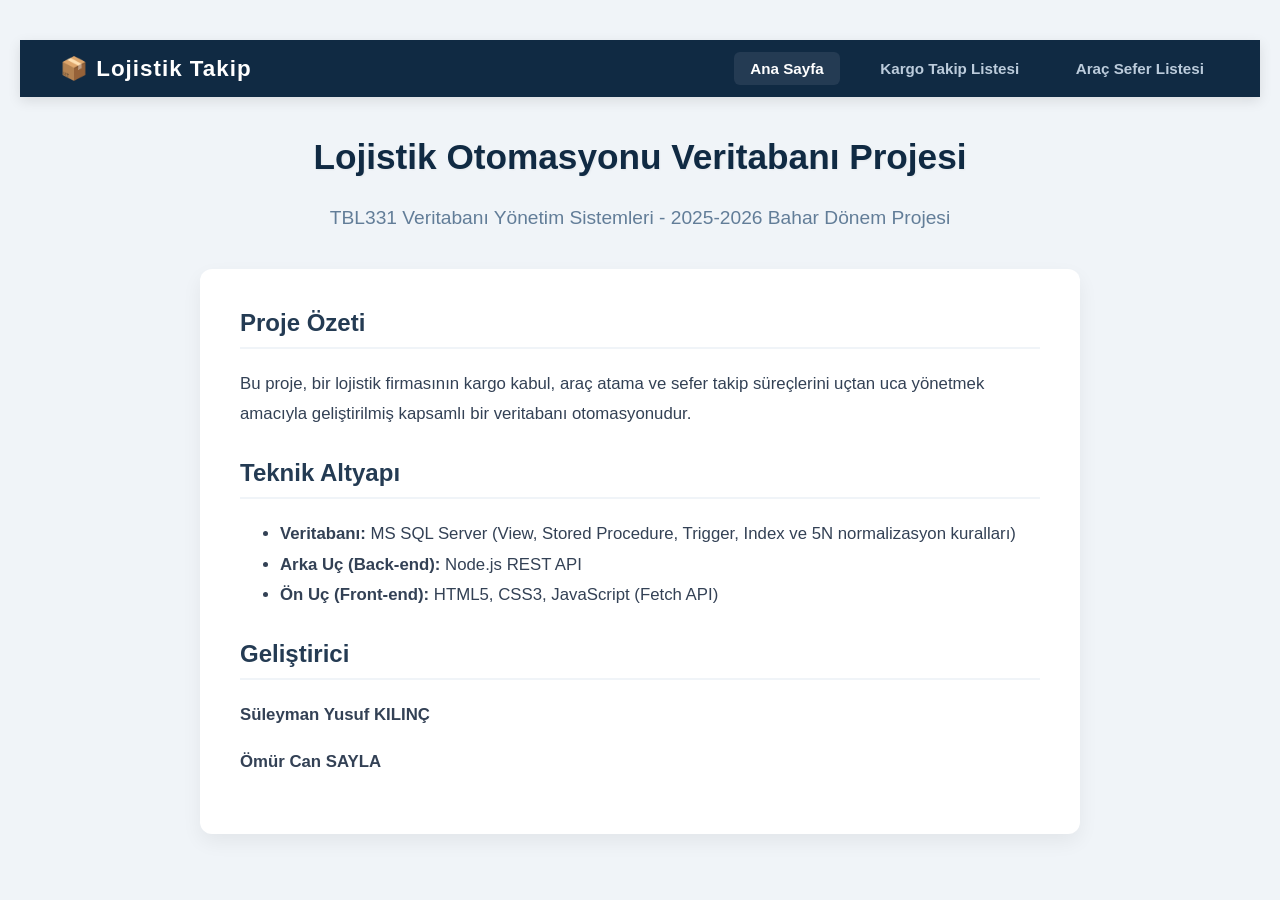
<file: index.html>
<!DOCTYPE html>
<html lang="tr">
<head>
    <meta charset="UTF-8">
    <meta name="viewport" content="width=device-width, initial-scale=1.0">
    <title>Ana Sayfa | Lojistik Otomasyonu</title>
    <link rel="stylesheet" href="style.css">
</head>
<body>

   
    <header class="navbar">
        <div class="logo">📦 Lojistik Takip</div>
        <nav>
            <a href="index.html" class="active">Ana Sayfa</a>
            <a href="kargolar.html">Kargo Takip Listesi</a>
            <a href="seferler.html">Araç Sefer Listesi</a>
        </nav>
    </header>

    
    <main class="container">
        <div class="project-details">
            <h1>Lojistik Otomasyonu Veritabanı Projesi</h1>
            <p class="subtitle">TBL331 Veritabanı Yönetim Sistemleri - 2025-2026 Bahar Dönem Projesi</p>
            
            <div class="details-card">
                <h2>Proje Özeti</h2>
                <p>Bu proje, bir lojistik firmasının kargo kabul, araç atama ve sefer takip süreçlerini uçtan uca yönetmek amacıyla geliştirilmiş kapsamlı bir veritabanı otomasyonudur.</p>
                
                <h2>Teknik Altyapı</h2>
                <ul>
                    <li><strong>Veritabanı:</strong> MS SQL Server (View, Stored Procedure, Trigger, Index ve 5N normalizasyon kuralları)</li>
                    <li><strong>Arka Uç (Back-end):</strong> Node.js REST API</li>
                    <li><strong>Ön Uç (Front-end):</strong> HTML5, CSS3, JavaScript (Fetch API)</li>
                </ul>

                <h2>Geliştirici</h2>
                <p><strong>Süleyman Yusuf KILINÇ</strong></p>
                <p><strong>Ömür Can SAYLA</strong></p>
            </div>
        </div>
    </main>

 </body>
</html>
</file>
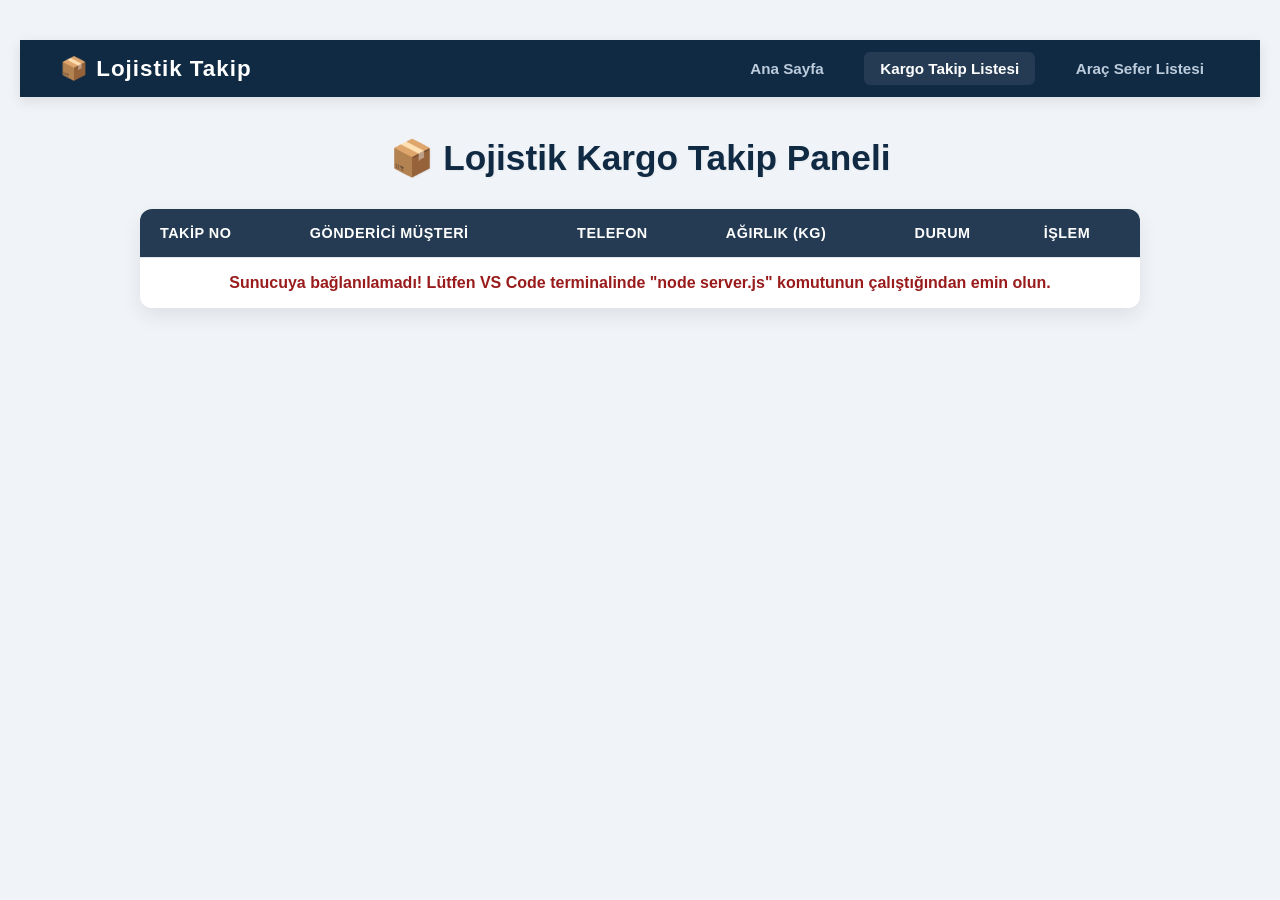
<file: kargolar.html>
<!DOCTYPE html>
<html lang="tr">
<head>
    <meta charset="UTF-8">
    <meta name="viewport" content="width=device-width, initial-scale=1.0">
    <title>Kargo Takip Paneli | Lojistik Otomasyonu</title>
    
    <link rel="stylesheet" href="style.css">
</head>
<body>

    
    <header class="navbar">
        <div class="logo">📦 Lojistik Takip </div>
        <nav>
            <a href="index.html">Ana Sayfa</a>
            <a href="kargolar.html" class="active">Kargo Takip Listesi</a>
            <a href="seferler.html">Araç Sefer Listesi</a>
        </nav>
    </header> 
    
    <div class="container">
        <h1>📦 Lojistik Kargo Takip Paneli</h1>
        
        <div class="table-wrapper">
            <table>
                <thead>
                    <tr>
                        <th>Takip No</th>
                        <th>Gönderici Müşteri</th>
                        <th>Telefon</th>
                        <th>Ağırlık (Kg)</th>
                        <th>Durum</th>
                        <th>İşlem</th>
                    </tr>
                </thead>
                <tbody id="kargoGovdesi">
                    <tr>
                        <td colspan="5" style="text-align: center; padding: 20px;">Veriler sunucudan yükleniyor...</td>
                    </tr>
                </tbody>
            </table>
        </div>
    </div>

    <script src="script.js"></script>
</body>
</html>
</file>
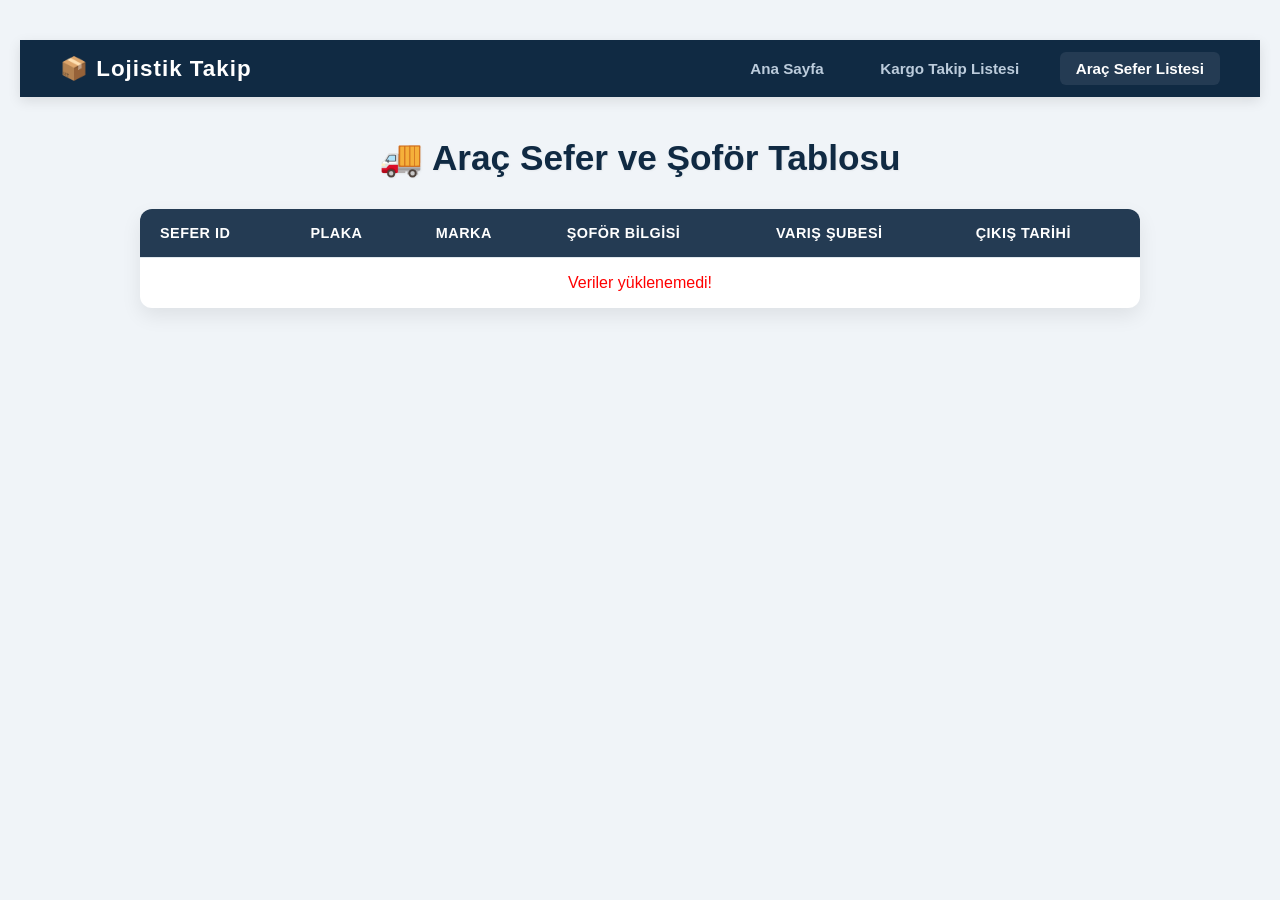
<file: seferler.html>
<!DOCTYPE html>
<html lang="tr">
<head>
    <meta charset="UTF-8">
    <meta name="viewport" content="width=device-width, initial-scale=1.0">
    <title>Araç Sefer Listesi | Lojistik Otomasyonu</title>
    <link rel="stylesheet" href="style.css">
</head>
<body>

    
    <header class="navbar">
        <div class="logo">📦 Lojistik Takip </div>
        <nav>
            <a href="index.html">Ana Sayfa</a>
            <a href="kargolar.html">Kargo Takip Listesi</a>
            <a href="seferler.html" class="active">Araç Sefer Listesi</a>
        </nav>
    </header>

    
    <div class="container">
        <h1>🚚 Araç Sefer ve Şoför Tablosu</h1>
        
        <div class="table-wrapper">
            <table>
                <thead>
                    <tr>
                        <th>Sefer ID</th>
                        <th>Plaka</th>
                        <th>Marka</th>
                        <th>Şoför Bilgisi</th>
                        <th>Varış Şubesi</th>
                        <th>Çıkış Tarihi</th>
                    </tr>
                </thead>
                <tbody id="seferGovdesi">
                    <tr>
                        <td colspan="6" style="text-align: center; padding: 20px;">Sefer verileri sunucudan yükleniyor...</td>
                    </tr>
                </tbody>
            </table>
        </div>
    </div>

    <script src="script.js"></script>
</body>
</html>
</file>
<file: style.css>
/* Genel Sayfa Ayarları */
body { 
    font-family: 'Segoe UI', Tahoma, Geneva, Verdana, sans-serif; 
    background-color: #f0f4f8; /* Çok açık, ferah bir mavi-gri */
    margin: 0; 
    padding: 40px 20px; 
    color: #333;
}

/* İçeriği Ortalayan Taşıyıcı Kutu */
.container {
    max-width: 1000px;
    margin: 0 auto;
}

/* Başlık Tasarımı */
h1 { 
    text-align: center; 
    color: #102a43; 
    margin-bottom: 30px;
    font-size: 2.2rem;
    text-shadow: 1px 1px 2px rgba(0,0,0,0.05);
}

/* Tablonun Etrafındaki Şık Kart Yapısı */
.table-wrapper {
    background-color: #ffffff;
    border-radius: 12px;
    box-shadow: 0 8px 20px rgba(0,0,0,0.08); /* Havada duruyormuş hissi veren gölge */
    overflow: hidden;
}

/* Tablo Temel Ayarları */
table { 
    width: 100%; 
    border-collapse: collapse; 
    text-align: left; 
}

/* Hücre Boşlukları ve Çizgiler */
th, td { 
    padding: 16px 20px; 
    border-bottom: 1px solid #e1e8ed; 
}

/* Tablo Başlıkları (Koyu Kısım) */
th { 
    background-color: #243b53; 
    color: white; 
    font-weight: 600;
    text-transform: uppercase;
    font-size: 0.9rem;
    letter-spacing: 0.5px;
}

/* Satırların Üzerine Gelince Hafifçe Renk Değiştirmesi */
tr:hover { 
    background-color: #f8fbff; 
    transition: background-color 0.3s ease;
}

tr:last-child td {
    border-bottom: none;
}

/* Kargo Durum Etiketleri (Hap Şeklinde) */
.badge {
    padding: 6px 12px;
    border-radius: 20px;
    font-size: 0.85rem;
    font-weight: 700;
    display: inline-block;
    letter-spacing: 0.3px;
}

/* Durumlara Göre Otomatik Renklenen Sınıflar */
.durum-yolda { background-color: #fef3c7; color: #92400e; }       /* Sarı/Turuncu */
.durum-teslim { background-color: #d1fae5; color: #065f46; }      /* Yeşil */
.durum-depo { background-color: #e2e8f0; color: #334155; }        /* Gri */
.durum-dagitim { background-color: #dbeafe; color: #1e40af; }     /* Mavi */
.durum-iade { background-color: #fee2e2; color: #991b1b; }        /* Kırmızı */

/* --- HEADER & NAVBAR TASARIMI --- */
.navbar {
    background-color: #102a43;
    padding: 15px 40px;
    display: flex;
    justify-content: space-between;
    align-items: center;
    box-shadow: 0 4px 12px rgba(0,0,0,0.1);
    margin-bottom: 40px;
}

.navbar .logo {
    color: #ffffff;
    font-size: 1.4rem;
    font-weight: 700;
    letter-spacing: 1px;
}

.navbar nav a {
    color: #bcccdc;
    text-decoration: none;
    margin-left: 20px;
    font-size: 0.95rem;
    font-weight: 600;
    padding: 8px 16px;
    border-radius: 6px;
    transition: all 0.3s ease;
}

.navbar nav a:hover, .navbar nav a.active {
    background-color: #243b53;
    color: #ffffff;
}


.project-details {
    text-align: center;
}

.project-details .subtitle {
    color: #627d98;
    font-size: 1.2rem;
    margin-bottom: 40px;
}

.details-card {
    background-color: #ffffff;
    border-radius: 12px;
    padding: 40px;
    box-shadow: 0 8px 20px rgba(0,0,0,0.06);
    text-align: left;
    max-width: 800px;
    margin: 0 auto;
}

.details-card h2 {
    color: #243b53;
    border-bottom: 2px solid #f0f4f8;
    padding-bottom: 10px;
    margin-top: 30px;
}

.details-card h2:first-child {
    margin-top: 0;
}

.details-card ul, .details-card p {
    line-height: 1.8;
    color: #334155;
    font-size: 1.05rem;
}
</file>
